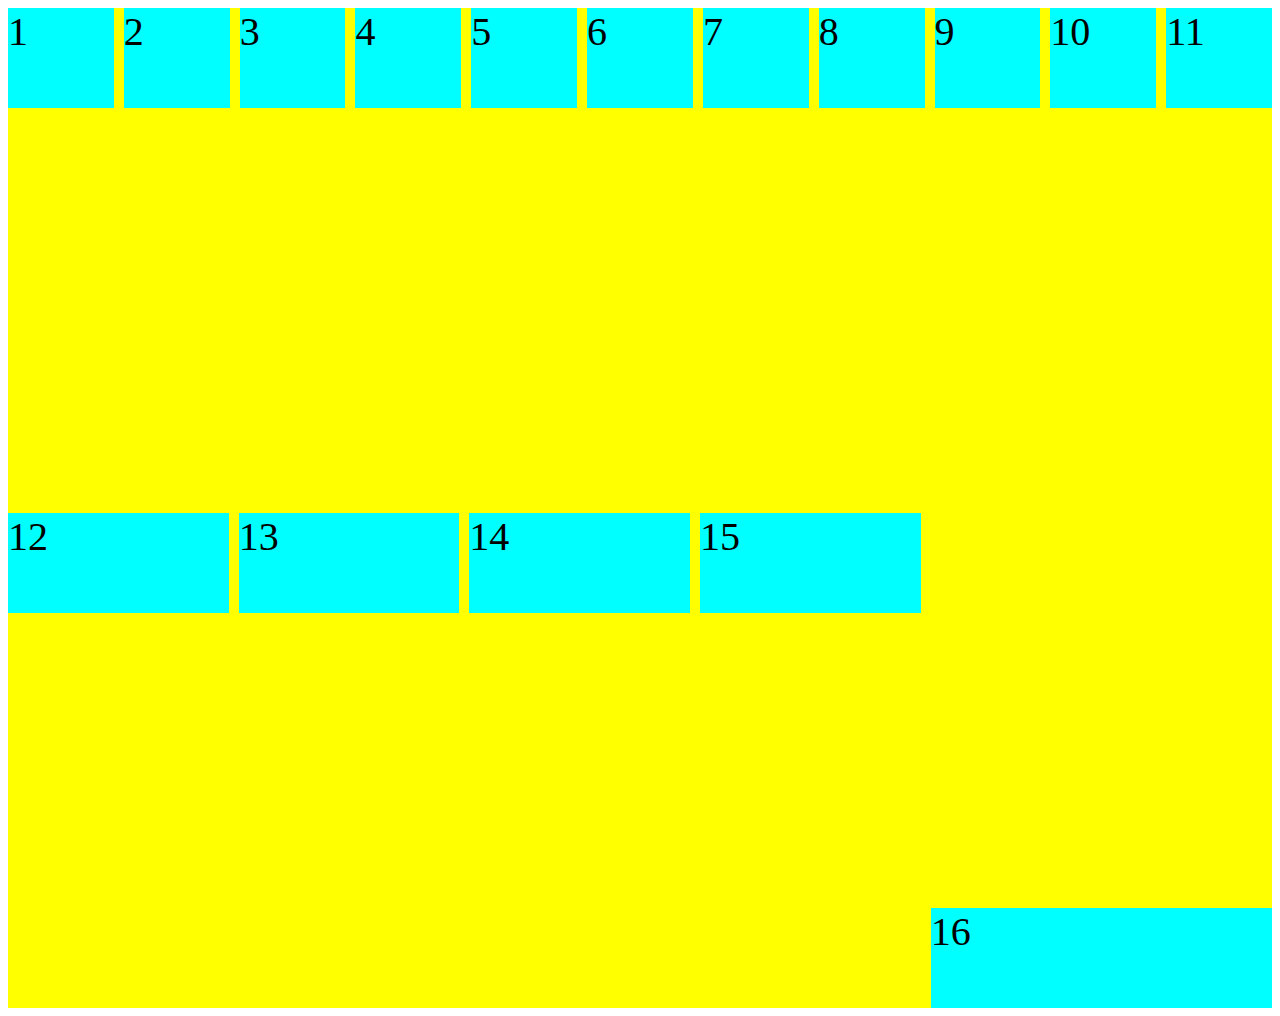
<file: index.html>
<!DOCTYPE html>
<html lang="sv">
<head>
	<meta charset="UTF-8">

	<title>Flexbox</title>

	<link rel="stylesheet" href="css/style.css">
</head>
<body>
	<div id="container">
		<div class="item">1</div>
		<div class="item">2</div>
		<div class="item">3</div>
		<div class="item">4</div>
		<div class="item">5</div>
		<div class="item">6</div>
		<div class="item">7</div>
		<div class="item">8</div>
		<div class="item">9</div>
		<div class="item">10</div>
		<div class="item">11</div>
		<div class="item">12</div>
		<div class="item">13</div>
		<div class="item">14</div>
		<div class="item">15</div>
		<div class="item">16</div>
	</div>
</body>
</html>
</file>
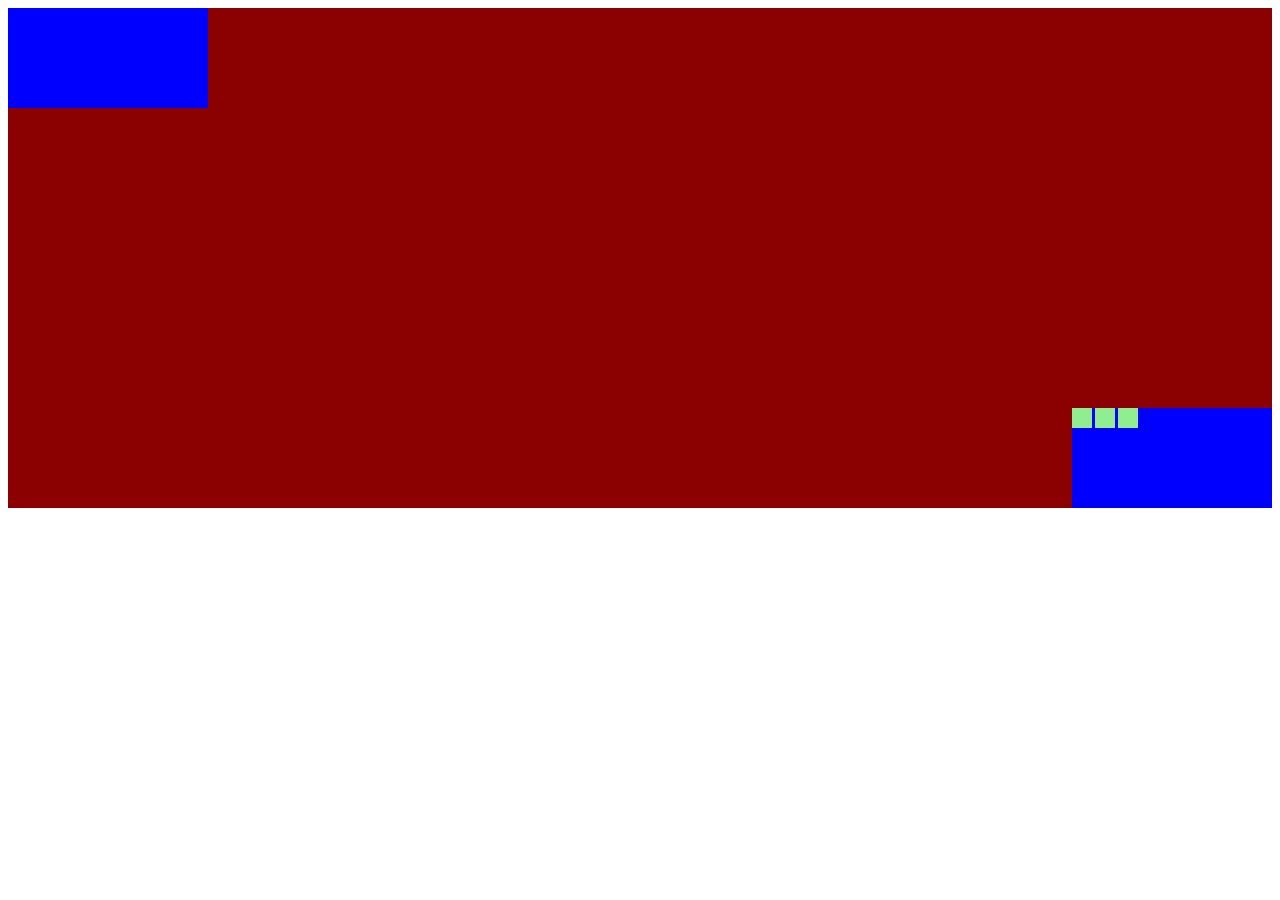
<file: page2.html>
<!DOCTYPE html>
<html lang="en">
<head>
	<meta charset="UTF-8">

	<title>Flexbox - Förälder och barn samtidigt</title>

	<link rel="stylesheet" href="css/page2.css">
</head>
<body>
	<div id="container">
		<div class="item"></div>
		<div class="item" id="subcontainer">
			<div class="subitem"></div>
			<div class="subitem"></div>
			<div class="subitem"></div>
		</div>
	</div>
</body>
</html>
</file>
<file: css/style.css>
#container {
	height: 1000px;

	display: flex;
	flex-direction: row;

	justify-content: space-evenly;
	align-items: start;
	flex-wrap: wrap;

	gap: 10px;

	background-color: yellow;
}

.item {
	flex-shrink: 0;
	flex-grow: 1;

	width: 100px;
	height: 100px;

	background-color: aqua;

	font-size: 40px;
}


.item:last-child {
	align-self: end;

	flex-grow: 2;
}
</file>
<file: css/page2.css>
#container {
	height: 500px;

	display: flex;
	justify-content: space-between;
	gap: 20px;

	background-color: darkred;
}

.item {
	width: 200px;
	height: 100px;

	background-color: blue;
}

#subcontainer {
	align-self: end;

	display: flex;
	gap: 3px;
}

.subitem {
	height: 20px;
	width: 20px;

	background-color: lightgreen;
}
</file>
